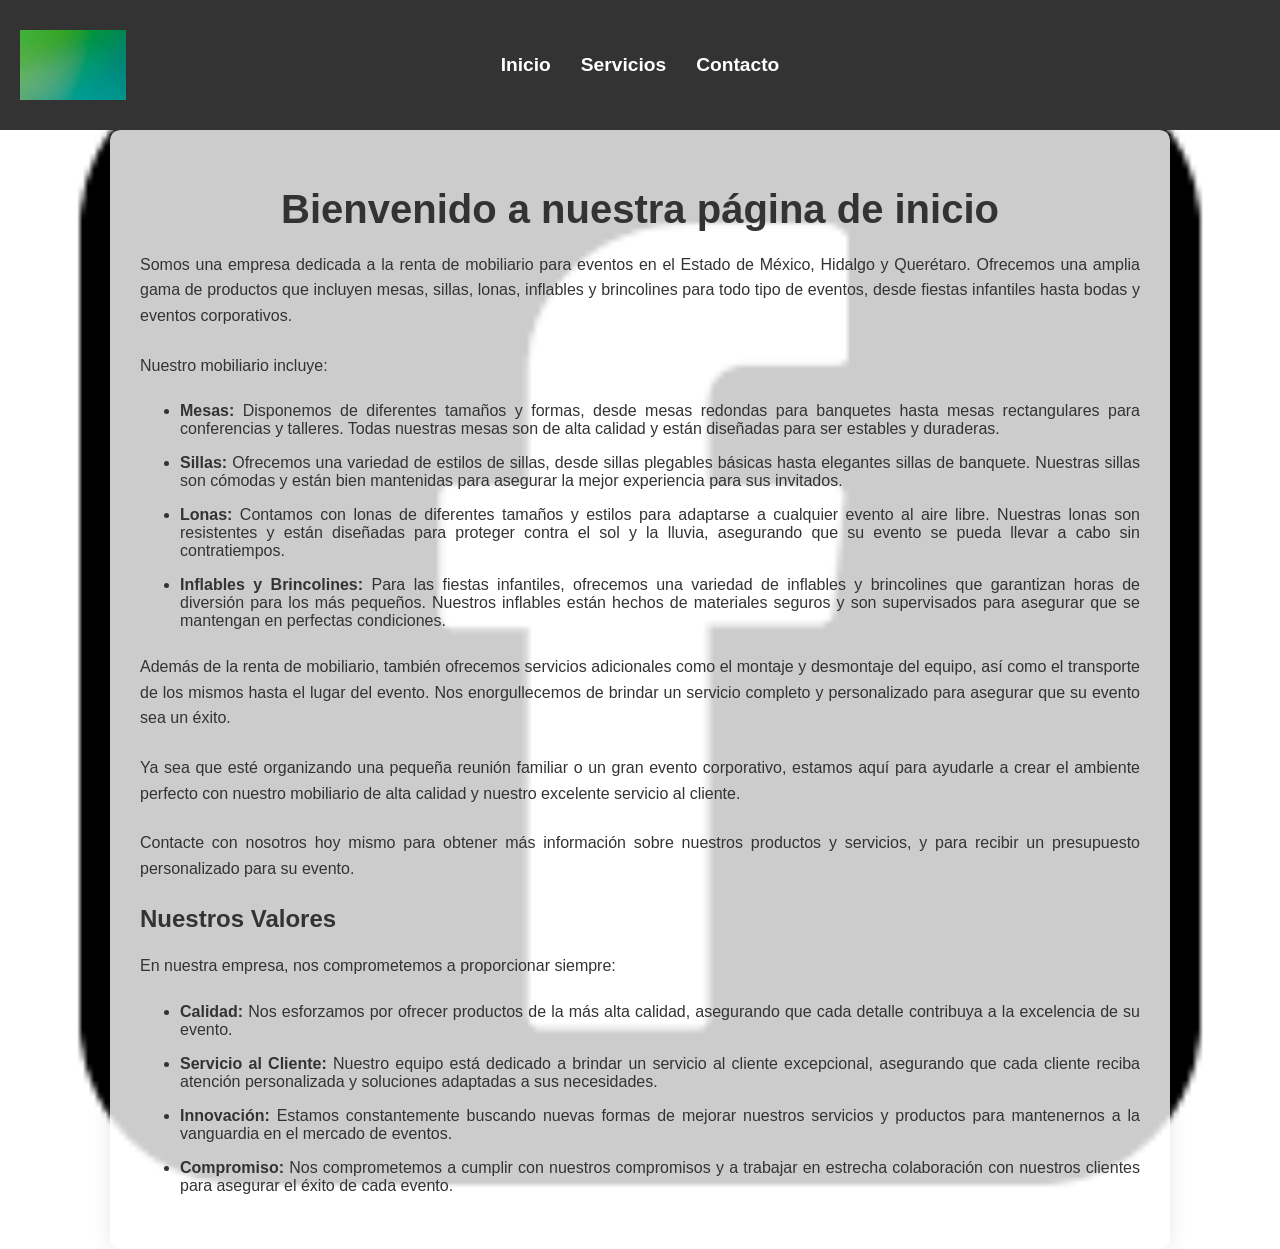
<file: index.html>
<!DOCTYPE html>
<html lang="es">
<head>
    <meta charset="UTF-8">
    <meta name="viewport" content="width=device-width, initial-scale=1.0">
    <title>Inicio</title>
    <link rel="icon" type="image/png" href="images/logo.png">
    <link rel="stylesheet" type="text/css" href="styles/style_index.css">
    <style>
       body {
        background-image: url('images/fondo.jpg');
        background-size: cover;
        background-position: center;
        color: #333;
        font-family: Arial, sans-serif;
        margin: 0;
        padding: 0;
    } 
    </style>
</head>
<body>
    <header>
        <div class="logo">
            <img src="images/logo.png" alt="Logo">
        </div>
        <nav>
            <ul>
                <li><a href="index.html">Inicio</a></li>
                <li><a href="servicios.html">Servicios</a></li>
                <li><a href="contacto.html">Contacto</a></li>
            </ul>
        </nav>
    </header>
    <main>
        <h1>Bienvenido a nuestra página de inicio</h1>
        <p>
            Somos una empresa dedicada a la renta de mobiliario para eventos en el Estado de México, Hidalgo y Querétaro. 
            Ofrecemos una amplia gama de productos que incluyen mesas, sillas, lonas, inflables y brincolines para todo tipo 
            de eventos, desde fiestas infantiles hasta bodas y eventos corporativos.
        </p>
        <p>
            Nuestro mobiliario incluye:
        </p>
        <ul>
            <li><strong>Mesas:</strong> Disponemos de diferentes tamaños y formas, desde mesas redondas para banquetes hasta mesas rectangulares para conferencias y talleres. Todas nuestras mesas son de alta calidad y están diseñadas para ser estables y duraderas.</li>
            <li><strong>Sillas:</strong> Ofrecemos una variedad de estilos de sillas, desde sillas plegables básicas hasta elegantes sillas de banquete. Nuestras sillas son cómodas y están bien mantenidas para asegurar la mejor experiencia para sus invitados.</li>
            <li><strong>Lonas:</strong> Contamos con lonas de diferentes tamaños y estilos para adaptarse a cualquier evento al aire libre. Nuestras lonas son resistentes y están diseñadas para proteger contra el sol y la lluvia, asegurando que su evento se pueda llevar a cabo sin contratiempos.</li>
            <li><strong>Inflables y Brincolines:</strong> Para las fiestas infantiles, ofrecemos una variedad de inflables y brincolines que garantizan horas de diversión para los más pequeños. Nuestros inflables están hechos de materiales seguros y son supervisados para asegurar que se mantengan en perfectas condiciones.</li>
        </ul>
        <p>
            Además de la renta de mobiliario, también ofrecemos servicios adicionales como el montaje y desmontaje del equipo, 
            así como el transporte de los mismos hasta el lugar del evento. Nos enorgullecemos de brindar un servicio completo 
            y personalizado para asegurar que su evento sea un éxito.
        </p>
        <p>
            Ya sea que esté organizando una pequeña reunión familiar o un gran evento corporativo, estamos aquí para ayudarle a 
            crear el ambiente perfecto con nuestro mobiliario de alta calidad y nuestro excelente servicio al cliente.
        </p>
        <p>
            Contacte con nosotros hoy mismo para obtener más información sobre nuestros productos y servicios, y para recibir 
            un presupuesto personalizado para su evento.
        </p>
        <h2>Nuestros Valores</h2>
        <p>
            En nuestra empresa, nos comprometemos a proporcionar siempre:
        </p>
        <ul>
            <li><strong>Calidad:</strong> Nos esforzamos por ofrecer productos de la más alta calidad, asegurando que cada detalle contribuya a la excelencia de su evento.</li>
            <li><strong>Servicio al Cliente:</strong> Nuestro equipo está dedicado a brindar un servicio al cliente excepcional, asegurando que cada cliente reciba atención personalizada y soluciones adaptadas a sus necesidades.</li>
            <li><strong>Innovación:</strong> Estamos constantemente buscando nuevas formas de mejorar nuestros servicios y productos para mantenernos a la vanguardia en el mercado de eventos.</li>
            <li><strong>Compromiso:</strong> Nos comprometemos a cumplir con nuestros compromisos y a trabajar en estrecha colaboración con nuestros clientes para asegurar el éxito de cada evento.</li>
        </ul>
    </main>
</body>
</html>
</file>
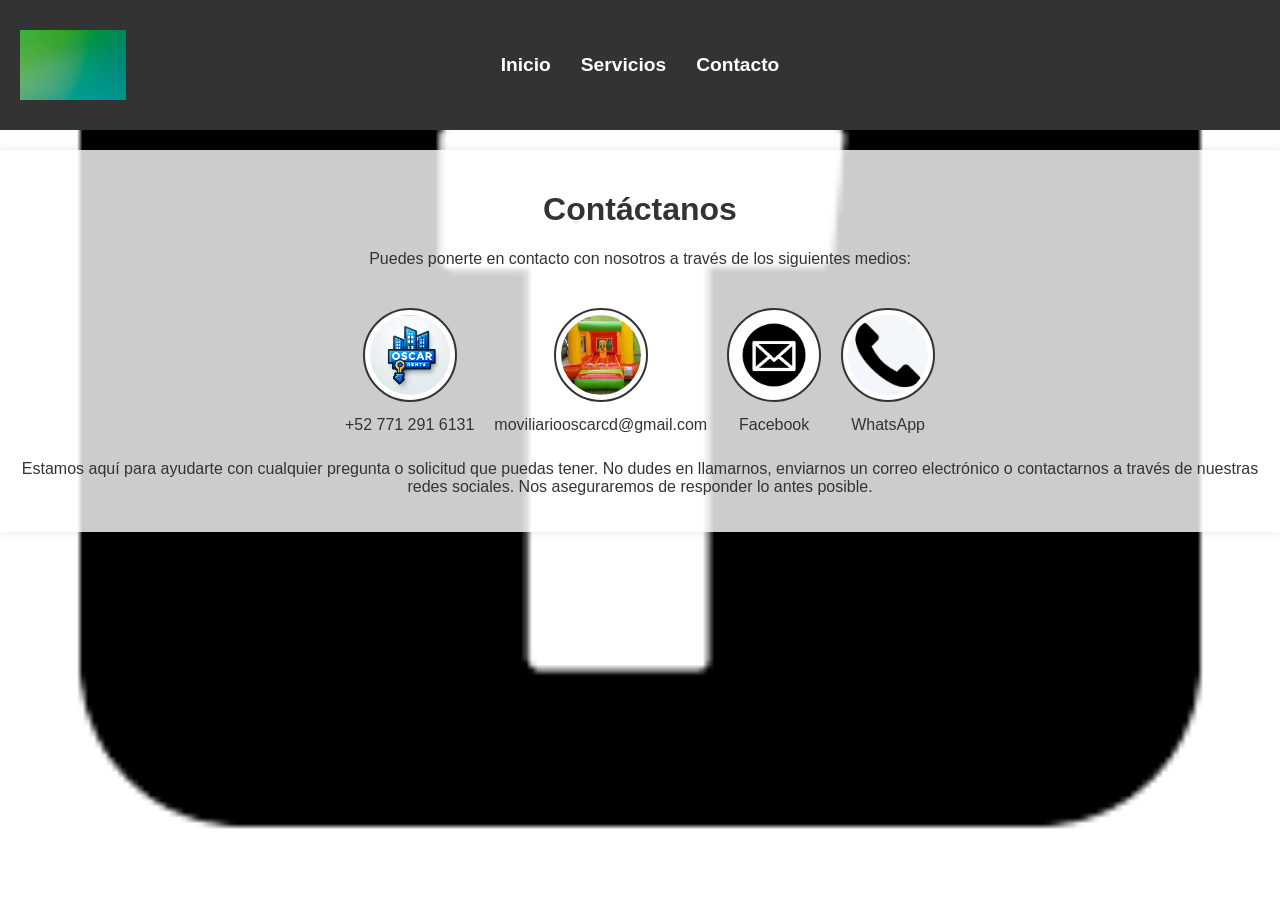
<file: contacto.html>
<!DOCTYPE html>
<html lang="es">
<head>
    <meta charset="UTF-8">
    <meta name="viewport" content="width=device-width, initial-scale=1.0">
    <title>Contacto</title>
    <link rel="icon" type="image/png" href="images/logo.png">
    <link rel="stylesheet" type="text/css" href="styles/style_contacto.css">
    <style>
        body {
            background-image: url('images/fondo.jpg');
            background-size: cover;
            background-position: center;
            color: #333;
            font-family: Arial, sans-serif;
            margin: 0;
            padding: 0;
        }
    </style>
</head>
<body>
    <header>
        <div class="logo">
            <img src="images/logo.png" alt="Logo">
        </div>
        <nav>
            <ul>
                <li><a href="index.html">Inicio</a></li>
                <li><a href="servicios.html">Servicios</a></li>
                <li><a href="contacto.html">Contacto</a></li>
            </ul>
        </nav>
    </header>
    <main>
        <h1 class="text-center">Contáctanos</h1>
        <p class="text-center">Puedes ponerte en contacto con nosotros a través de los siguientes medios:</p>
        <div class="contact-info">
            <div>
                <img src="images/telefono.jpg" alt="Teléfono">
                <a href="tel:+527712916131">+52 771 291 6131</a>
            </div>
            <div>
                <img src="images/email.png" alt="Correo Electrónico">
                <a >moviliariooscarcd@gmail.com</a>
            </div>
            <div>
                <img src="images/facebook.png" alt="Facebook">
                <a>Facebook</a>
            </div>
            <div>
                <img src="images/whatsapp.png" alt="WhatsApp">
                <a >WhatsApp</a>
            </div>
        </div>
        <p class="text-center">
            Estamos aquí para ayudarte con cualquier pregunta o solicitud que puedas tener. No dudes en llamarnos, enviarnos un 
            correo electrónico o contactarnos a través de nuestras redes sociales. Nos aseguraremos de responder lo antes posible.
        </p>
    </main>
</body>
</html>
</file>
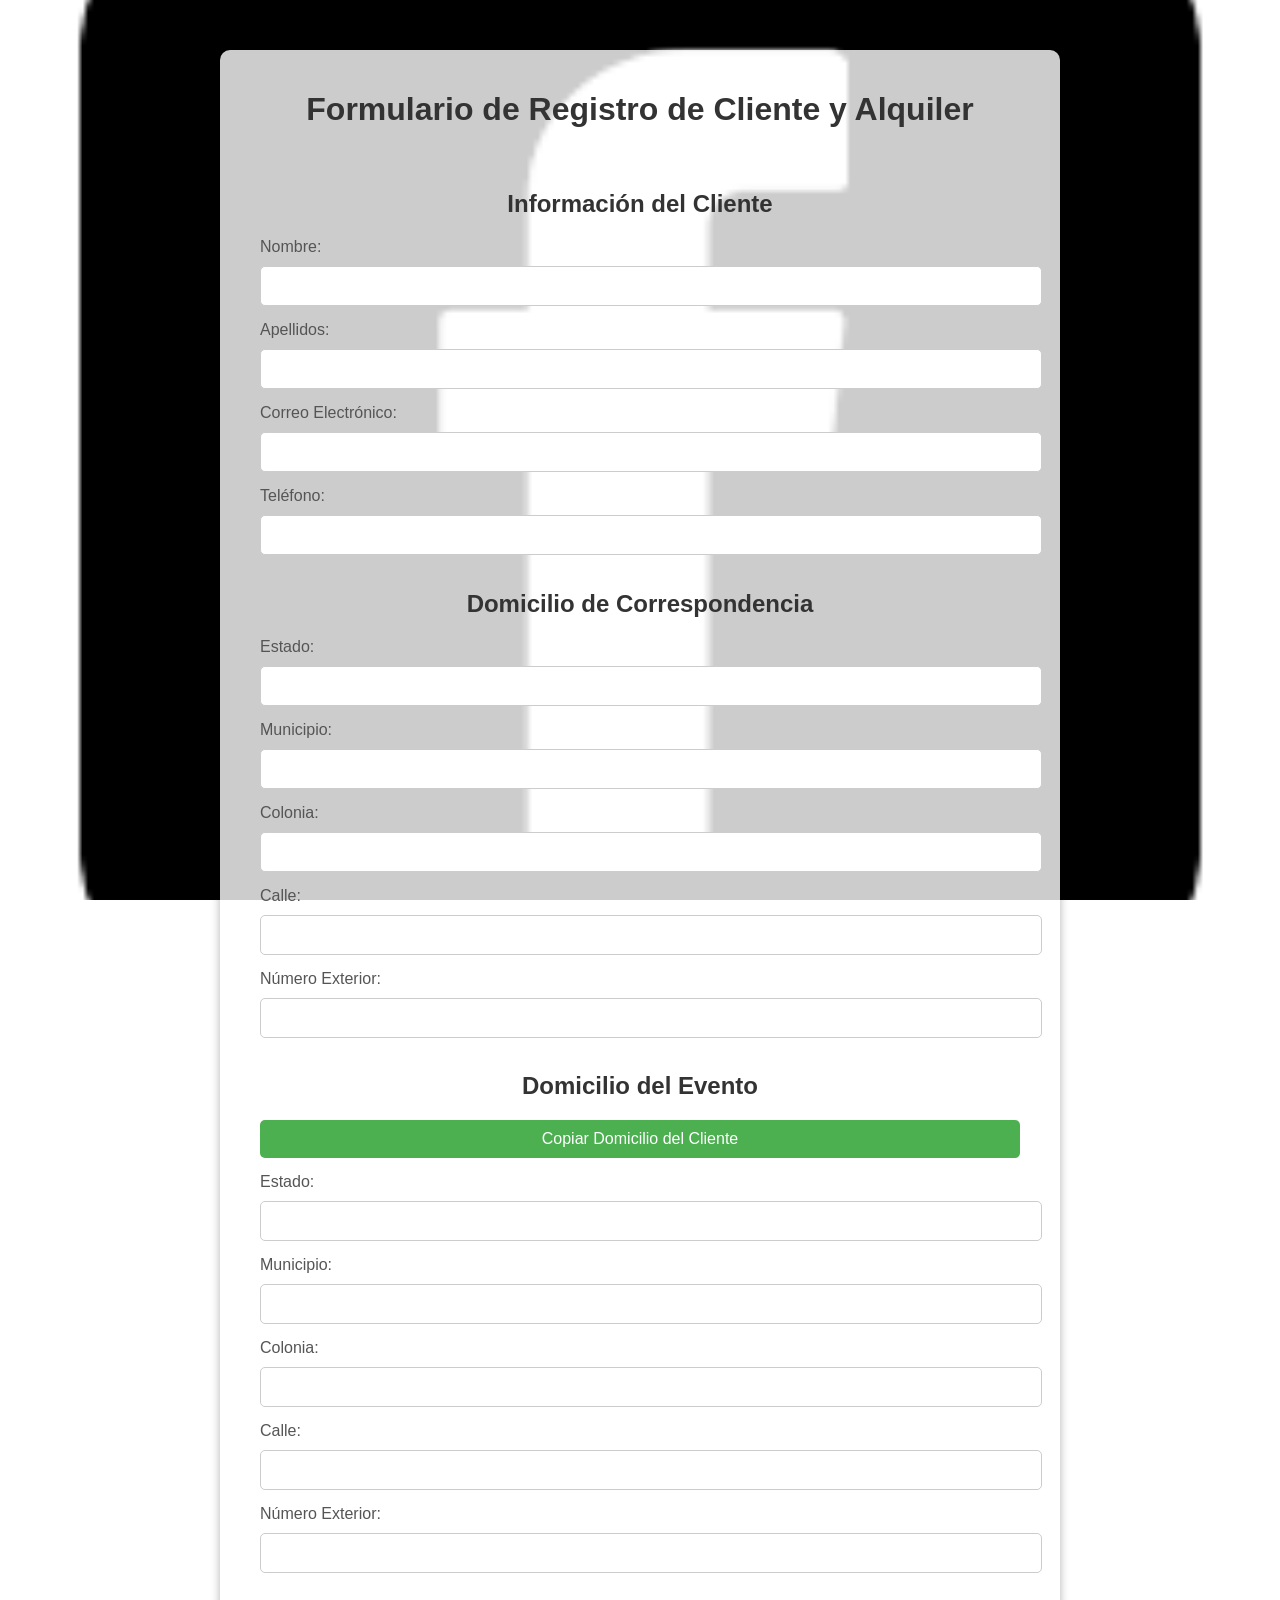
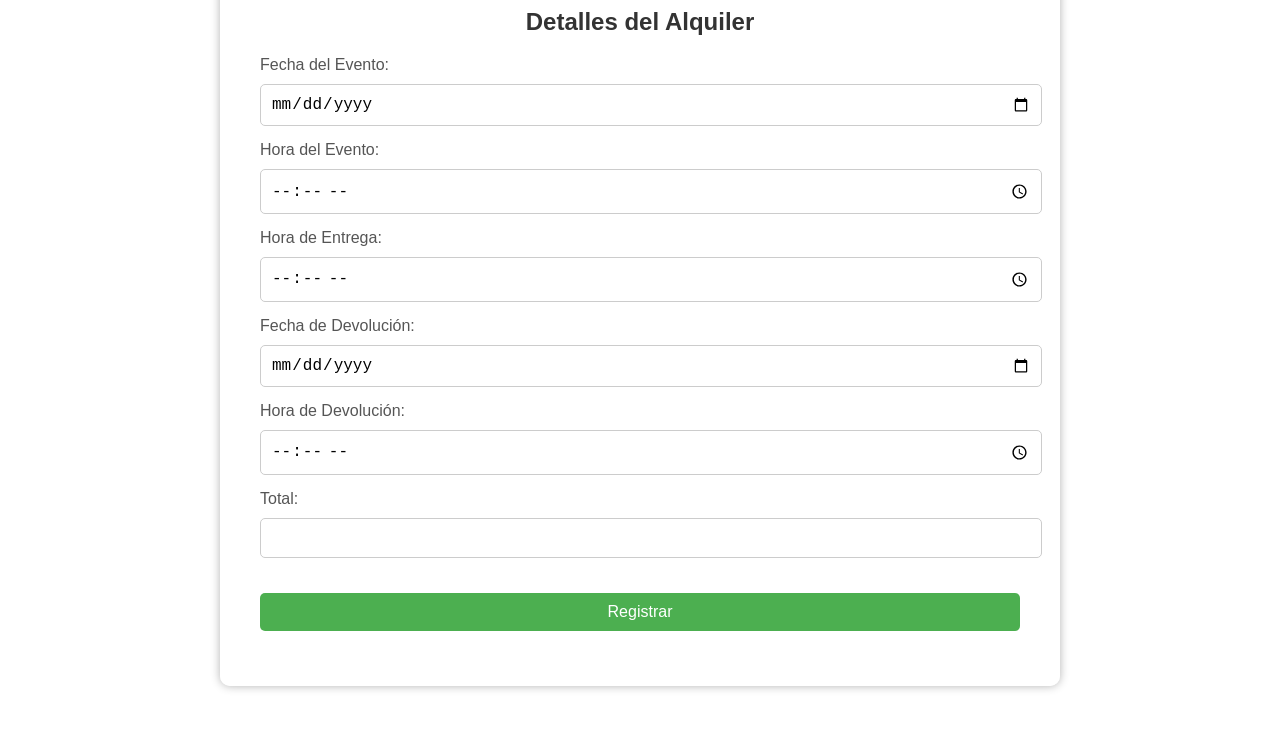
<file: ordenar.html>
<!DOCTYPE html>
<html lang="es">
<head>
    <meta charset="UTF-8">
    <meta name="viewport" content="width=device-width, initial-scale=1.0">
    <title>Registro de Cliente</title>
    <link rel="stylesheet" type="text/css" href="styles/style_ordenar.css">
    <style>
        body {
            margin: 0;
            padding: 0;
            font-family: Arial, sans-serif;
            background-image: url('images/fondo.jpg');
            background-size: cover;
            background-position: center;
            background-attachment: fixed;
        }
    </style>
</head>
<body>
    <div class="container">
        <h1>Formulario de Registro de Cliente y Alquiler</h1>
        
        <form id="registrationForm" action="guardar_datos.php" method="POST" onsubmit="return validarFormulario()">
            <!-- Campos para el cliente -->
            <h2>Información del Cliente</h2>
            <label for="nombre">Nombre:</label>
            <input type="text" id="nombre" name="nombre" required minlength="3" maxlength="15"><br>
            
            <label for="apellidos">Apellidos:</label>
            <input type="text" id="apellidos" name="apellidos" required minlength="3" maxlength="15"><br>
            
            <label for="correo">Correo Electrónico:</label>
            <input type="email" id="correo" name="correo" required><br>
            
            <label for="no_telefono">Teléfono:</label>
            <input type="tel" id="no_telefono" name="no_telefono" required pattern="\d{10}" maxlength="10"><br>
            
            <!-- Domicilio de Correspondencia -->
            <h2>Domicilio de Correspondencia</h2>
            <label for="estado_c">Estado:</label>
            <input type="text" id="estado_c" name="estado_c" required><br>
            
            <label for="municipio_c">Municipio:</label>
            <input type="text" id="municipio_c" name="municipio_c" required><br>
            
            <label for="colonia_c">Colonia:</label>
            <input type="text" id="colonia_c" name="colonia_c" required><br>
            
            <label for="calle_c">Calle:</label>
            <input type="text" id="calle_c" name="calle_c" required><br>
            
            <label for="no_calle_c">Número Exterior:</label>
            <input type="number" id="no_calle_c" name="no_calle_c" required><br>
            
            <!-- Domicilio del Evento -->
            <h2>Domicilio del Evento</h2>
            <button type="button" onclick="copiarDomicilio()">Copiar Domicilio del Cliente</button><br>
            
            <label for="estado_e">Estado:</label>
            <input type="text" id="estado_e" name="estado_e" required><br>
            
            <label for="municipio_e">Municipio:</label>
            <input type="text" id="municipio_e" name="municipio_e" required><br>
            
            <label for="colonia_e">Colonia:</label>
            <input type="text" id="colonia_e" name="colonia_e" required><br>
            
            <label for="calle_e">Calle:</label>
            <input type="text" id="calle_e" name="calle_e" required><br>
            
            <label for="no_calle_e">Número Exterior:</label>
            <input type="number" id="no_calle_e" name="no_calle_e" required><br>

            <!-- Detalles del Alquiler -->
            <h2>Detalles del Alquiler</h2>
            <label for="fecha_evento">Fecha del Evento:</label>
            <input type="date" id="fecha_evento" name="fecha_evento" required><br>
            
            <label for="hora_evento">Hora del Evento:</label>
            <input type="time" id="hora_evento" name="hora_evento" required><br>
            
            <label for="hora_entrega">Hora de Entrega:</label>
            <input type="time" id="hora_entrega" name="hora_entrega" required><br>
            
            <label for="fecha_devolucion">Fecha de Devolución:</label>
            <input type="date" id="fecha_devolucion" name="fecha_devolucion" required><br>
            
            <label for="hora_devolucion">Hora de Devolución:</label>
            <input type="time" id="hora_devolucion" name="hora_devolucion" required><br>
            
            <label for="total">Total:</label>
            <input type="number" step="0.01" id="total" name="total" required><br>

            <div style="text-align: center; margin-top: 20px;">
                <button type="submit">Registrar</button>
            </div>
        </form>
    </div>

    <script src="js/script_ordenar.js"></script>
</body>
</html>
</file>
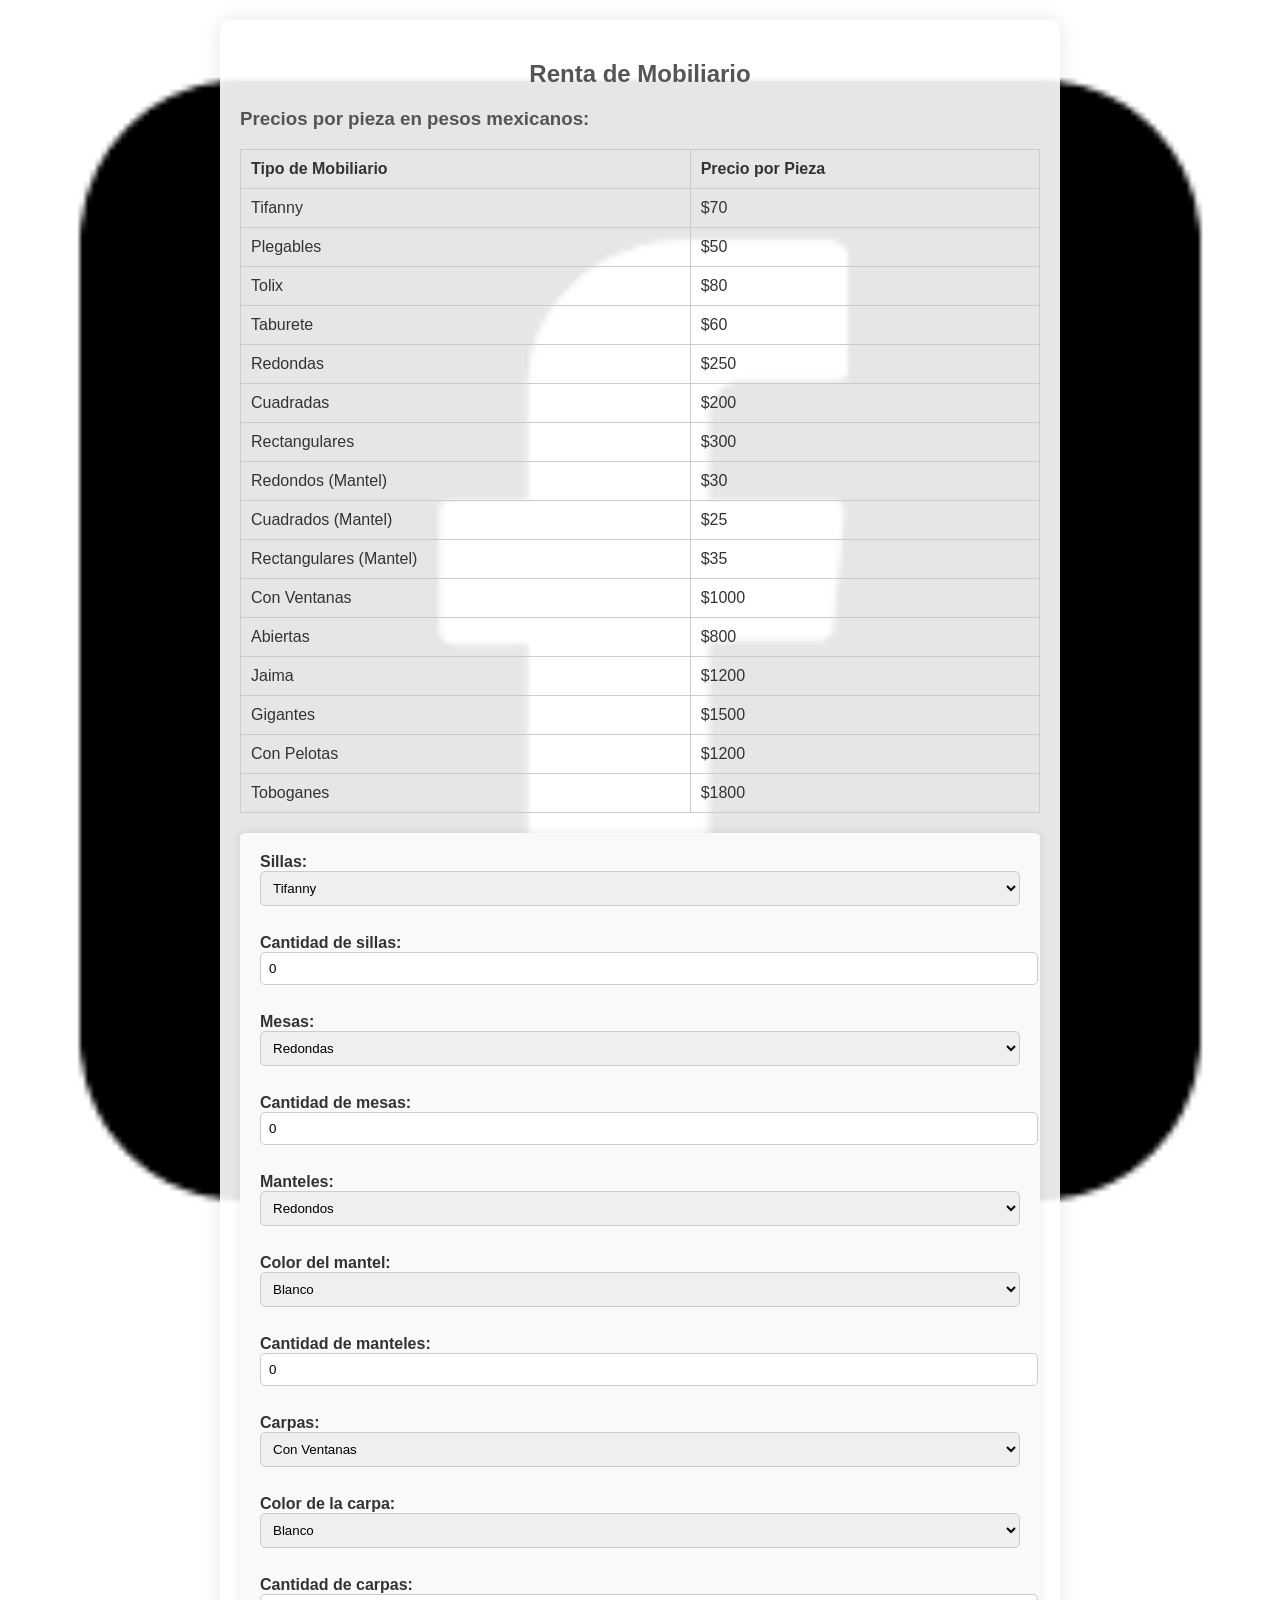
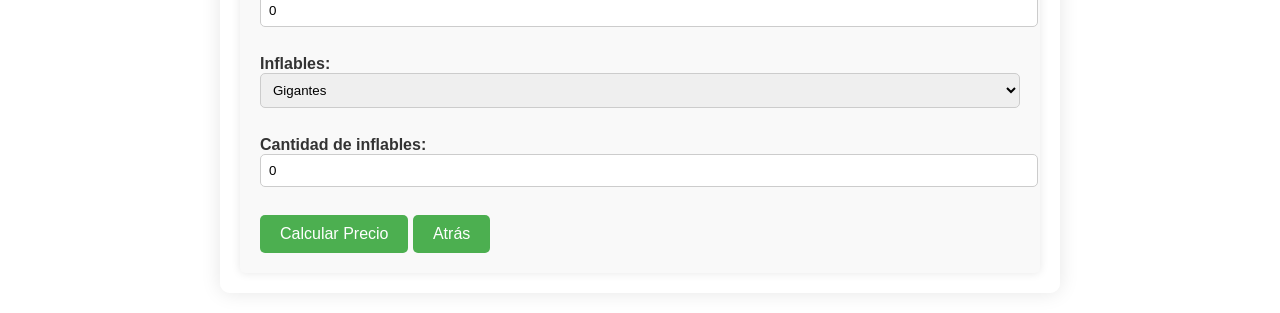
<file: rentas.html>
<!DOCTYPE html>
<html lang="es">
<head>
  <meta charset="UTF-8">
  <meta name="viewport" content="width=device-width, initial-scale=1.0">
  <title>Renta de Mobiliario</title>
  <style>
    body {
      font-family: Arial, sans-serif;
      background-image: url('images/fondo.jpg');
      background-size: cover;
      background-repeat: no-repeat;
      background-attachment: fixed;
      padding: 20px;
      margin: 0;
      color: #333;
    }
    .container {
      max-width: 800px;
      margin: 0 auto;
      background-color: rgba(255, 255, 255, 0.9);
      padding: 20px;
      border-radius: 10px;
      box-shadow: 0 0 20px rgba(0, 0, 0, 0.1);
    }
    h2 {
      text-align: center;
      color: #555;
    }
    h3 {
      margin-top: 20px;
      color: #555;
    }
    table {
      width: 100%;
      border-collapse: collapse;
      margin-bottom: 20px;
    }
    table, th, td {
      border: 1px solid #ccc;
    }
    th, td {
      padding: 10px;
      text-align: left;
    }
    form {
      background-color: #f9f9f9;
      padding: 20px;
      border-radius: 5px;
      box-shadow: 0 0 10px rgba(0, 0, 0, 0.1);
    }
    label {
      font-weight: bold;
    }
    select, input[type="number"] {
      width: 100%;
      padding: 8px;
      margin-bottom: 10px;
      border: 1px solid #ccc;
      border-radius: 5px;
    }
    button {
      padding: 10px 20px;
      background-color: #4CAF50;
      color: white;
      border: none;
      border-radius: 5px;
      cursor: pointer;
      font-size: 16px;
    }
    button:hover {
      background-color: #45a049;
    }
    .resultado {
      margin-top: 20px;
      padding: 10px;
      background-color: #fff;
      border: 1px solid #ccc;
      border-radius: 5px;
    }
  </style>
</head>
<body>
  <div class="container">
    <h2>Renta de Mobiliario</h2>

    <h3>Precios por pieza en pesos mexicanos:</h3>
    <table>
      <thead>
        <tr>
          <th>Tipo de Mobiliario</th>
          <th>Precio por Pieza</th>
        </tr>
      </thead>
      <tbody>
        <tr>
          <td>Tifanny</td>
          <td>$70</td>
        </tr>
        <tr>
          <td>Plegables</td>
          <td>$50</td>
        </tr>
        <tr>
          <td>Tolix</td>
          <td>$80</td>
        </tr>
        <tr>
          <td>Taburete</td>
          <td>$60</td>
        </tr>
        <tr>
          <td>Redondas</td>
          <td>$250</td>
        </tr>
        <tr>
          <td>Cuadradas</td>
          <td>$200</td>
        </tr>
        <tr>
          <td>Rectangulares</td>
          <td>$300</td>
        </tr>
        <tr>
          <td>Redondos (Mantel)</td>
          <td>$30</td>
        </tr>
        <tr>
          <td>Cuadrados (Mantel)</td>
          <td>$25</td>
        </tr>
        <tr>
          <td>Rectangulares (Mantel)</td>
          <td>$35</td>
        </tr>
        <tr>
          <td>Con Ventanas</td>
          <td>$1000</td>
        </tr>
        <tr>
          <td>Abiertas</td>
          <td>$800</td>
        </tr>
        <tr>
          <td>Jaima</td>
          <td>$1200</td>
        </tr>
        <tr>
          <td>Gigantes</td>
          <td>$1500</td>
        </tr>
        <tr>
          <td>Con Pelotas</td>
          <td>$1200</td>
        </tr>
        <tr>
          <td>Toboganes</td>
          <td>$1800</td>
        </tr>
      </tbody>
    </table>

    <form id="formulario" method="post" action="procesar.php">
      <label for="silla">Sillas:</label>
      <select id="silla" name="silla">
        <option value="tifanny">Tifanny</option>
        <option value="plegables">Plegables</option>
        <option value="tolix">Tolix</option>
        <option value="taburete">Taburete</option>
      </select>
      <br><br>
      <label for="cantidadSilla">Cantidad de sillas:</label>
      <input type="number" id="cantidadSilla" name="cantidadSilla" min="0" value="0">
      <br><br>

      <label for="mesa">Mesas:</label>
      <select id="mesa" name="mesa">
        <option value="redondas">Redondas</option>
        <option value="cuadradas">Cuadradas</option>
        <option value="rectangulares">Rectangulares</option>
      </select>
      <br><br>
      <label for="cantidadMesa">Cantidad de mesas:</label>
      <input type="number" id="cantidadMesa" name="cantidadMesa" min="0" value="0">
      <br><br>

      <label for="mantel">Manteles:</label>
      <select id="mantel" name="mantel">
        <option value="redondos">Redondos</option>
        <option value="cuadrados">Cuadrados</option>
        <option value="rectangulares_mantel">Rectangulares</option>
      </select>
      <br><br>
      <label for="colorMantel">Color del mantel:</label>
      <select id="colorMantel" name="colorMantel">
        <option value="blanco">Blanco</option>
        <option value="rojo">Rojo</option>
        <option value="azul">Azul</option>
        <option value="verde">Verde</option>
      </select>
      <br><br>
      <label for="cantidadMantel">Cantidad de manteles:</label>
      <input type="number" id="cantidadMantel" name="cantidadMantel" min="0" value="0">
      <br><br>

      <label for="carpa">Carpas:</label>
      <select id="carpa" name="carpa">
        <option value="con_ventanas">Con Ventanas</option>
        <option value="abiertas">Abiertas</option>
        <option value="jaima">Jaima</option>
      </select>
      <br><br>
      <label for="colorCarpa">Color de la carpa:</label>
      <select id="colorCarpa" name="colorCarpa">
        <option value="blanco">Blanco</option>
        <option value="rojo">Rojo</option>
        <option value="azul">Azul</option>
        <option value="verde">Verde</option>
      </select>
      <br><br>
      <label for="cantidadCarpa">Cantidad de carpas:</label>
      <input type="number" id="cantidadCarpa" name="cantidadCarpa" min="0" value="0">
      <br><br>

      <label for="inflable">Inflables:</label>
      <select id="inflable" name="inflable">
        <option value="gigantes">Gigantes</option>
        <option value="con_pelotas">Con Pelotas</option>
        <option value="toboganes">Toboganes</option>
      </select>
      <br><br>
      <label for="cantidadInflable">Cantidad de inflables:</label>
      <input type="number" id="cantidadInflable" name="cantidadInflable" min="0" value="0">
      <br><br>

      <!-- Campos ocultos para enviar variables a PHP -->
      <input type="hidden" id="silla_php" name="silla_php">
      <input type="hidden" id="cantidadSilla_php" name="cantidadSilla_php">
      <input type="hidden" id="mesa_php" name="mesa_php">
      <input type="hidden" id="cantidadMesa_php" name="cantidadMesa_php">
      <input type="hidden" id="mantel_php" name="mantel_php">
      <input type="hidden" id="colorMantel_php" name="colorMantel_php">
      <input type="hidden" id="cantidadMantel_php" name="cantidadMantel_php">
      <input type="hidden" id="carpa_php" name="carpa_php">
      <input type="hidden" id="colorCarpa_php" name="colorCarpa_php">
      <input type="hidden" id="cantidadCarpa_php" name="cantidadCarpa_php">
      <input type="hidden" id="inflable_php" name="inflable_php">
      <input type="hidden" id="cantidadInflable_php" name="cantidadInflable_php">

      <button type="submit">Calcular Precio</button>
      <button type="button" onclick="irAtras()">Atrás</button>
    </form>

    <!-- Script para capturar y enviar los datos -->
    <script src="/js/script_rentas.js"></script>
  </div>
</body>
</html>
</file>
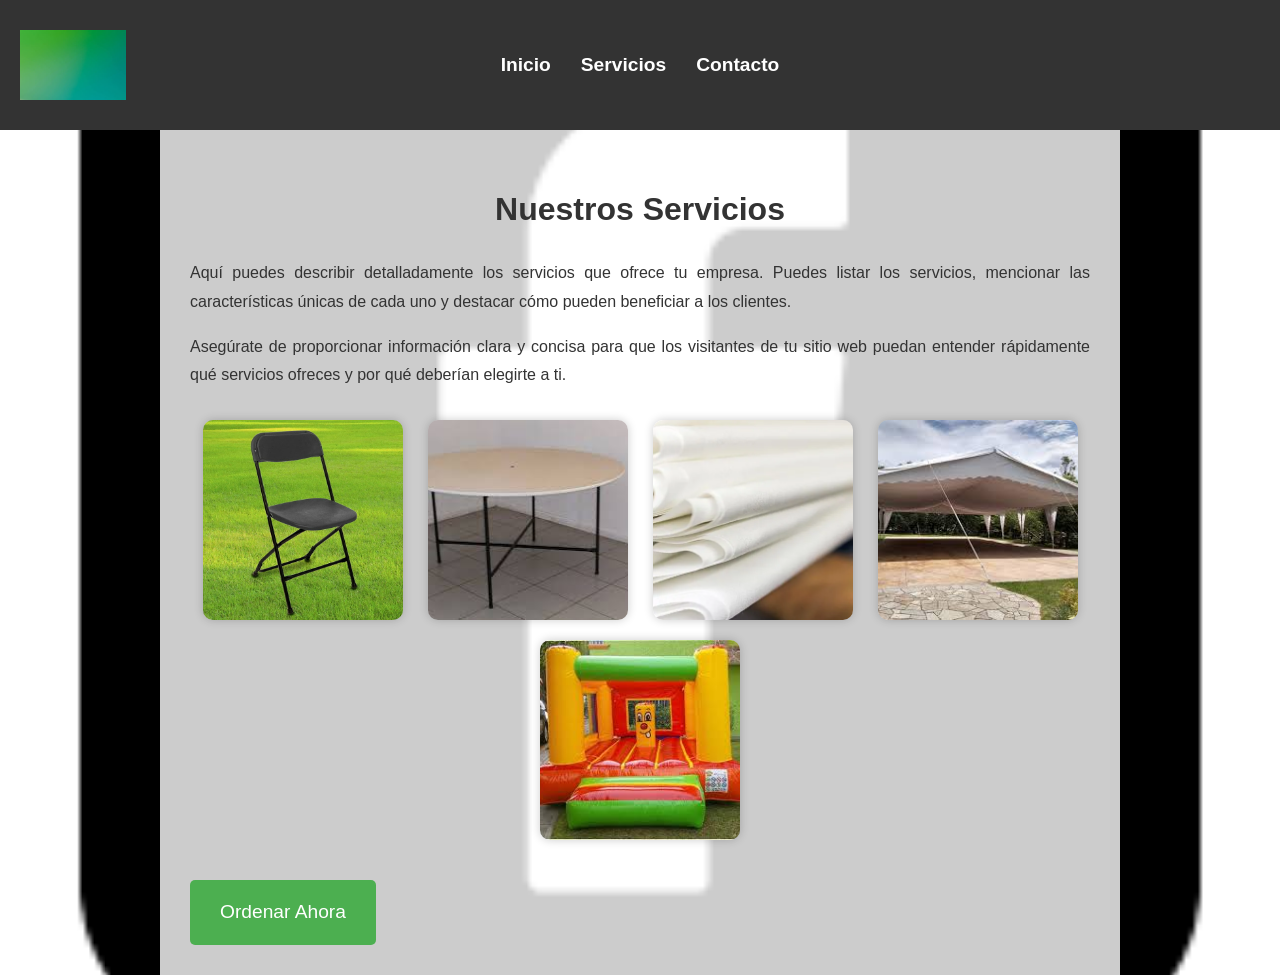
<file: servicios.html>
<!DOCTYPE html>
<html lang="es">
<head>
    <meta charset="UTF-8">
    <meta name="viewport" content="width=device-width, initial-scale=1.0">
    <title>Servicios</title>
    <link rel="icon" type="image/png" href="images/logo.png">
    <link rel="stylesheet" type="text/css" href="styles/style_servicios.css">
    <style>
        body {
            background-image: url('images/fondo.jpg');
            background-size: cover;
            background-position: center;
            color: #333;
            font-family: Arial, sans-serif;
            margin: 0;
            padding: 0;
        }
    </style>
</head>
<body>
    <header>
        <div class="logo">
            <img src="images/logo.png" alt="Logo">
        </div>
        <nav>
            <ul>
                <li><a href="index.html">Inicio</a></li>
                <li><a href="servicios.html">Servicios</a></li>
                <li><a href="contacto.html">Contacto</a></li>
            </ul>
        </nav>
    </header>
    <main>
        <h1>Nuestros Servicios</h1>
        <p>
            Aquí puedes describir detalladamente los servicios que ofrece tu empresa. Puedes listar los servicios, mencionar las características únicas de cada uno y destacar cómo pueden beneficiar a los clientes.
        </p>
        <p>
            Asegúrate de proporcionar información clara y concisa para que los visitantes de tu sitio web puedan entender rápidamente qué servicios ofreces y por qué deberían elegirte a ti.
        </p>
        <div class="image-container">
            <img src="images/servicios/servicio1.jpg" alt="Sillas">
            <img src="images/servicios/servicio2.jpg" alt="Mesas">
            <img src="images/servicios/servicio3.png" alt="Manteles">
            <img src="images/servicios/servicio4.jpg" alt="Carpas">
            <img src="images/servicios/servicio5.jpg" alt="Inflables">
        </div>
        <a href="ordenar.html" class="cta-button"class="text-center">Ordenar Ahora</a>
    </main>
</body>
</html>
</file>
<file: styles/style_index.css>
header {
    background-color: #333;
    color: white;
    padding: 15px 0;
    display: flex;
    justify-content: center;
    align-items: center;
    position: relative;
    height: 100px;
}

.logo {
    position: absolute;
    left: 20px;
}

.logo img {
    height: 70px;
    vertical-align: middle;
}

nav ul {
    list-style: none;
    margin: 0;
    padding: 0;
    display: flex;
}

nav ul li {
    margin: 0 15px;
}

nav ul li a {
    color: white;
    text-decoration: none;
    font-weight: bold;
    font-size: 1.2em;
}

nav ul li a:hover {
    text-decoration: underline;
}

main {
    margin-top: 20px;
    text-align: justify;
    max-width: 1000px;
    margin: 0 auto;
    background-color: rgba(255, 255, 255, 0.8);
    padding: 30px;
    box-shadow: 0 0 20px rgba(0, 0, 0, 0.1);
    border-radius: 10px;
}

main h1 {
    font-size: 2.5em;
    text-align: center;
    margin-bottom: 20px;
}

main p {
    margin-bottom: 1.5em;
    line-height: 1.6;
}

main ul {
    margin-bottom: 1.5em;
}

main ul li {
    margin-bottom: 1em;
}
</file>
<file: styles/style_contacto.css>
/* style_contacto.css */
header {
    background-color: #333;
    color: white;
    padding: 15px 0;
    display: flex;
    justify-content: center;
    align-items: center;
    position: relative;
    height: 100px;
}

.logo {
    position: absolute;
    left: 20px;
}

.logo img {
    height: 70px;
    vertical-align: middle;
}

nav ul {
    list-style: none;
    margin: 0;
    padding: 0;
    display: flex;
}

nav ul li {
    margin: 0 15px;
}

nav ul li a {
    color: white;
    text-decoration: none;
    font-weight: bold;
    font-size: 1.2em;
}

nav ul li a:hover {
    text-decoration: underline;
}

main {
    margin-top: 20px;
    text-align: justify;
    padding: 20px;
    background-color: rgba(255, 255, 255, 0.8);
    box-shadow: 0 0 10px rgba(0, 0, 0, 0.1);
}

.contact-info {
    display: flex;
    justify-content: center;
    align-items: center;
    flex-wrap: wrap;
    margin-top: 30px;
}

.contact-info div {
    margin: 10px;
    text-align: center;
}

.contact-info img {
    width: 80px;
    height: 80px;
    margin-bottom: 10px;
    border-radius: 50%;
    border: 2px solid #333;
    padding: 5px;
    background-color: #fff;
}

.contact-info a {
    display: block;
    color: #333;
    font-size: 1em;
    text-decoration: none;
    transition: color 0.3s ease;
}

.contact-info a:hover {
    color: #007bff;
}

.text-center {
    text-align: center;
}
</file>
<file: styles/style_ordenar.css>
.container {
    width: 100%;
    max-width: 800px;
    margin: 50px auto;
    padding: 20px;
    background: rgba(255, 255, 255, 0.8); /* Fondo semi-transparente */
    border-radius: 10px;
    box-shadow: 0 0 10px rgba(0, 0, 0, 0.3);
}
h1, h2 {
    text-align: center;
    color: #333;
}
form {
    padding: 20px;
}
label {
    display: block;
    margin-bottom: 10px;
    color: #555;
}
input[type="text"], input[type="email"], input[type="tel"], input[type="number"], input[type="date"], input[type="time"], button, input[type="submit"] {
    width: 100%;
    padding: 10px;
    margin-bottom: 15px;
    border: 1px solid #ccc;
    border-radius: 5px;
    font-size: 16px;
}
button {
    background-color: #4CAF50;
    color: white;
    border: none;
    cursor: pointer;
}
button:hover {
    background-color: #45a049;
}
input[type="submit"] {
    background-color: #008CBA;
    color: white;
    border: none;
    cursor: pointer;
    padding: 15px 20px;
    font-size: 18px;
    border-radius: 5px;
}
input[type="submit"]:hover {
    background-color: #0073aa;
}
</file>
<file: styles/style_servicios.css>
/* style_servicios.css */
header {
    background-color: #333;
    color: white;
    padding: 15px 0;
    display: flex;
    justify-content: center;
    align-items: center;
    position: relative;
    height: 100px;
}

.logo {
    position: absolute;
    left: 20px;
}

.logo img {
    height: 70px;
    vertical-align: middle;
}

nav ul {
    list-style: none;
    margin: 0;
    padding: 0;
    display: flex;
}

nav ul li {
    margin: 0 15px;
}

nav ul li a {
    color: white;
    text-decoration: none;
    font-weight: bold;
    font-size: 1.2em;
}

nav ul li a:hover {
    text-decoration: underline;
}

main {
    margin-top: 20px;
    text-align: justify;
    max-width: 900px;
    margin: 0 auto;
    background-color: rgba(255, 255, 255, 0.8);
    padding: 30px;
    box-shadow: 0 0 10px rgba(0, 0, 0, 0.1);
    line-height: 1.8;
}

main h1 {
    font-size: 2em;
    text-align: center;
    margin-bottom: 20px;
}

main p {
    margin-bottom: 15px;
}

.image-container {
    display: flex;
    justify-content: space-around;
    margin-top: 30px;
    flex-wrap: wrap;
}

.image-container img {
    width: 200px;
    height: 200px;
    object-fit: cover;
    border-radius: 10px;
    box-shadow: 0 0 10px rgba(0, 0, 0, 0.2);
    margin-bottom: 20px;
}

.cta-button {
    display: inline-block;
    padding: 10px 20px;
    background-color: #4CAF50;
    color: white;
    text-decoration: none;
    border: none;
    border-radius: 5px;
    font-size: 1em;
    cursor: pointer;
    transition: background-color 0.3s ease;
    margin-top: 20px;
}

.cta-button:hover {
    background-color: #45a049;
}
.main {
    margin-top: 20px;
    text-align: center; /* Alineamos el contenido al centro */
    max-width: 900px;
    margin: 0 auto;
    background-color: rgba(255, 255, 255, 0.8);
    padding: 30px;
    box-shadow: 0 0 10px rgba(0, 0, 0, 0.1);
    line-height: 1.8;
}

.main h1 {
    font-size: 2em;
    text-align: center;
    margin-bottom: 20px;
}

.main p {
    margin-bottom: 15px;
}

.image-container {
    display: flex;
    justify-content: space-around;
    margin-top: 30px;
    flex-wrap: wrap;
}

.image-container img {
    width: 200px;
    height: 200px;
    object-fit: cover;
    border-radius: 10px;
    box-shadow: 0 0 10px rgba(0, 0, 0, 0.2);
    margin-bottom: 20px;
    transition: transform 0.3s ease;
}

.image-container img:hover {
    transform: scale(1.1);
}

.cta-button {
    display: inline-block;
    padding: 15px 30px;
    background-color: #4CAF50;
    color: white;
    text-decoration: none;
    border: none;
    border-radius: 5px;
    font-size: 1.2em;
    cursor: pointer;
    transition: background-color 0.3s ease;
    margin-top: 20px;
}

.cta-button:hover {
    background-color: #45a049;
}
</file>
